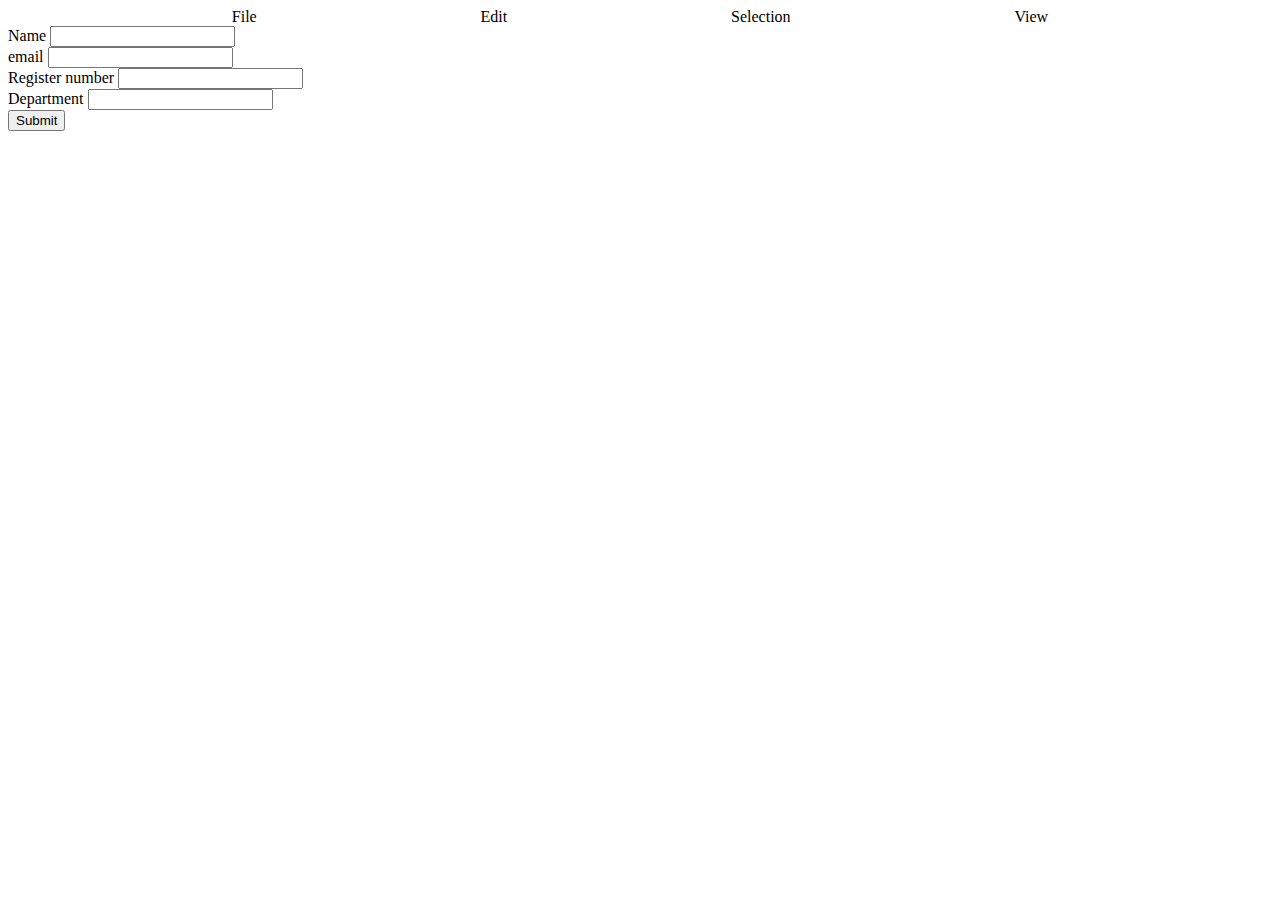
<file: index.html>
<!DOCTYPE html>
<html lang="en">
<head>
    <meta charset="UTF-8">
    <meta name="viewport" content="width=device-width, initial-scale=1.0">
    <title>Document</title>
    <link rel="stylesheet" href="style.css">
</head>
<body>
    <div class="flex-container">
        <div class="one">File</div>
        <div class="two">Edit</div>
        <div class="three">Selection</div>
        <div class="four">View</div>
    </div>
        <form>
            <label for="name">Name</label>
            <input type="text" id="name">
            <br>
            <label for="email">email</label>
            <input type="email" name="" id="email" required>
            <br>
            <label for="number">Register number</label>
            <input type="number" name="" id="number">
            <br>
            <label for="department">Department</label>
            <input type="text" id="department">
            
            </form>
            <button onclick="showName()">Submit</button>
            <h1 id="result"></h1>
            <script>
                function showName(){
                    const name=document.getElementById('name').value
                    const email=document.getElementById('email').value
                    const number=document.getElementById('number').value
                    const department=document.getElementById('department').value
                    document.getElementById('result').innerText=`Name: ${name}<br>Email: ${email}</br> <br>Phone_number: ${number}</br> <br>Department: ${department}</br>`;
                }
            </script>
</body>
</html>
</file>
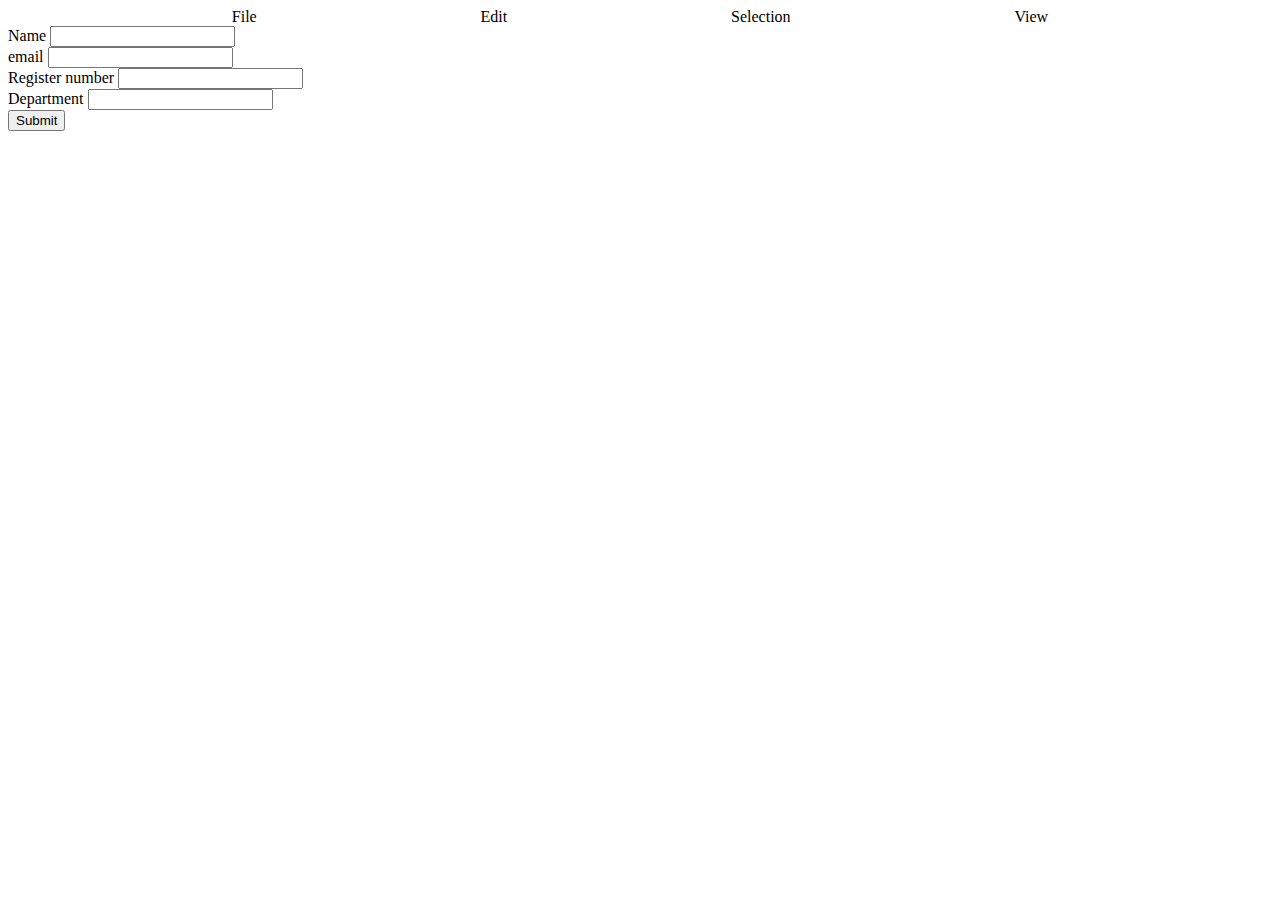
<file: form.html>
<!DOCTYPE html>
<html lang="en">
<head>
    <meta charset="UTF-8">
    <meta name="viewport" content="width=device-width, initial-scale=1.0">
    <title>Document</title>
    <link rel="stylesheet" href="form.css">
</head>
<body>
    <div class="flex-container">
        <div class="one">File</div>
        <div class="two">Edit</div>
        <div class="three">Selection</div>
        <div class="four">View</div>
    </div>
        <form>
            <label for="name">Name</label>
            <input type="text" id="name">
            <br>
            <label for="email">email</label>
            <input type="email" name="" id="email" required>
            <br>
            <label for="number">Register number</label>
            <input type="number" name="" id="number">
            <br>
            <label for="department">Department</label>
            <input type="text" id="department">
            
            </form>
            <button onclick="showName()">Submit</button>
            <h1 id="result"></h1>
            <script>
                function showName(){
                    const name=document.getElementById('name').value
                    const email=document.getElementById('email').value
                    const number=document.getElementById('number').value
                    const department=document.getElementById('department').value
                    document.getElementById('result').innerText=`Name: ${name}<br>Email: ${email}</br> <br>Phone_number: ${number}</br> <br>Department: ${department}</br>`;
                }
            </script>
</body>
</html>
</file>
<file: style.css>
.flex-container{
    display: flex;
    justify-content:space-evenly;
    

}
</file>
<file: form.css>
.flex-container{
    display: flex;
    justify-content:space-evenly;
    

}
</file>
